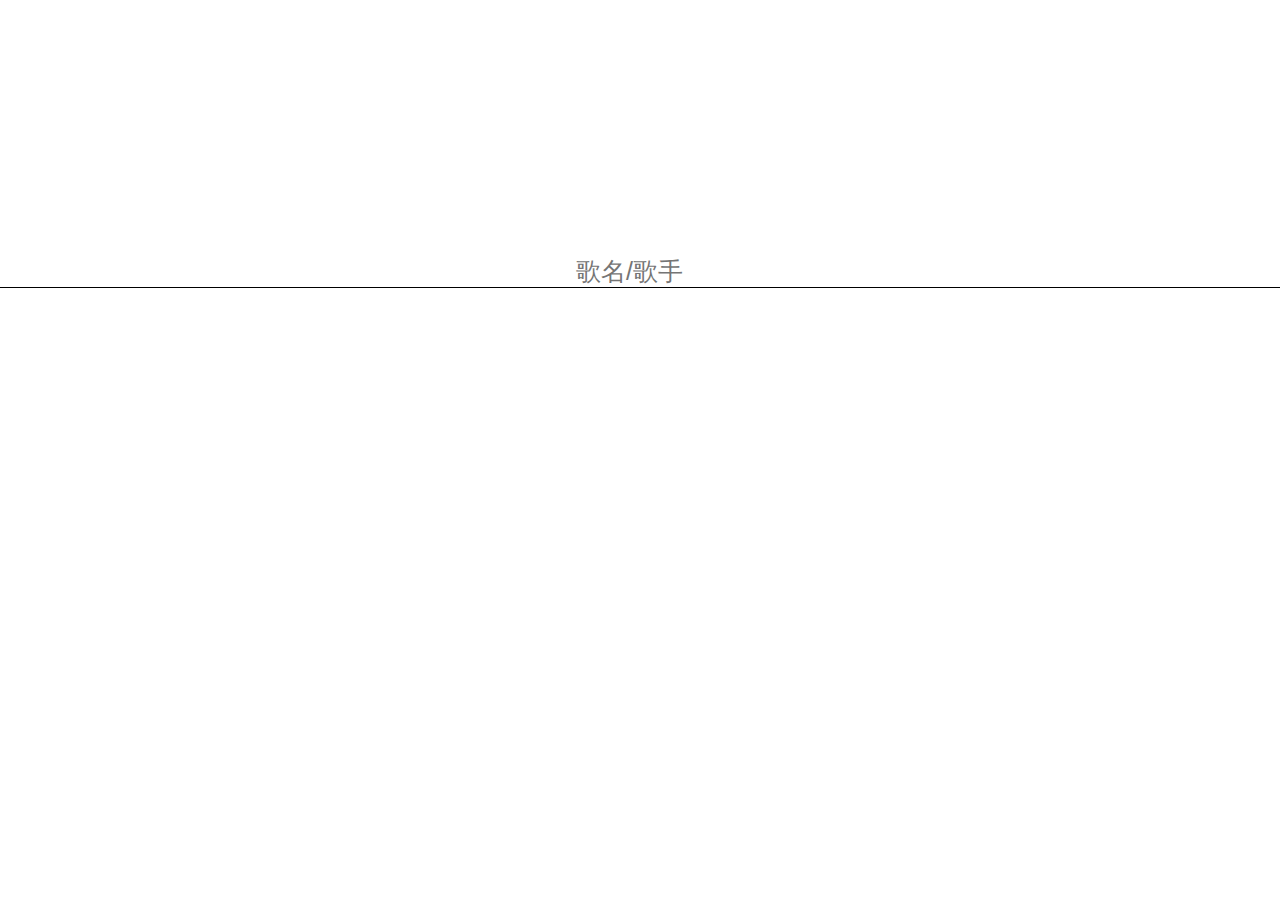
<file: index.html>
<html>
 <head></head>
 <body>
  <meta charset="utf-8" name="viewport" content="width=device-width, initial-scale=1, maximum-scale=1, user-scalable=no">
  <title>梦生缘</title>
  <script src="jquery.min.js"></script>
  <div class="wrap-box">
   <div class="flex-box">
    <form action="javascript:SSi();"><input type="search" placeholder="歌名/歌手" id="key-box">
    </form>
   </div>
   <div class="list-box"></div>
  </div>
  <script>
        let keyBox = document.getElementById('key-box')
        let listBox = document.querySelector('.list-box')
        var words =[];

        keyBox.oninput=function (){
           if(document.getElementById('txtBox')){
               listBox.removeChild(document.getElementById('txtBox'))
           }
           let keyword  = this.value;
           let api="http://msearchcdn.kugou.com/new/app/i/search.php?student=0&cmd=302&keyword="+keyword;
          $.get(api,function(data){
          let LXC=JSON.parse(data).data;
        for(i=0;i<LXC.length;i++){
          let txt = document.createElement('p')
               txt.innerText =LXC[i].keyword;
               txtBox.appendChild(txt)
             }
             });
       
           let txtBox = document.createElement('div')
           txtBox.id  = 'txtBox'
           listBox.appendChild(txtBox)
           //利用事件委托优化，监听词条click事件
           txtBox.onclick =function(e){
             let stl=e.target.innerText;
             keyBox.value =stl;
             onSearch(stl);
       }
    }
  function SSi(){
  onSearch(keyBox.value);
  }
  function onSearch(stl){
            let student={
             name:stl
             }
 var strStudent=JSON.stringify(student); 
 window.open("BiTi.html?student="+window.encodeURIComponent(strStudent));
  }
</script>
  <style>
body{
  margin:0;
  padding:0;
  overflow:hidden;
  background-color:white;
  }
.wrap-box{
  width:100%;
  margin-top:20%;
  background-color:white;
  }
.flex-box{
   display: flex;
} 
  #key-box{
   width:100vw;
   border:none;
   outline: none;
   font-size:25px;
   text-align:center;
   border-bottom:1px solid black;
       }
#txtBox>p:hover{
  background-color:#ffc6e7;
}
</style>
 </body>
</html>
</file>
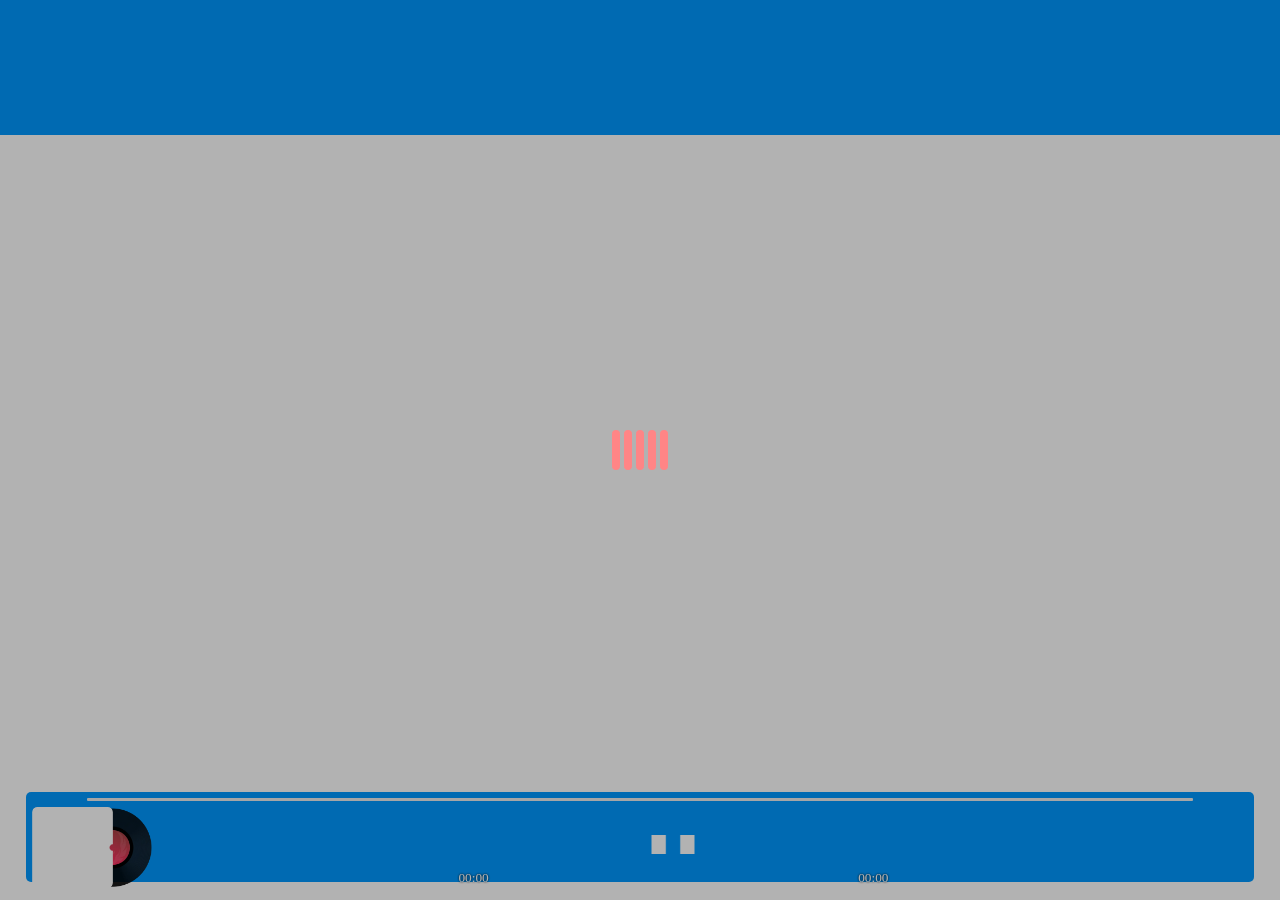
<file: BiTi.html>
<html lang="en" onselectstart="return false">
 <head></head>
 <body>
  <meta charset="utf-8" name="viewport" content="width=device-width, initial-scale=1, maximum-scale=1, user-scalable=no">
  <title>梦生缘</title>
   <link rel="stylesheet" href="bottom.css">
   <script src="LPE.js"></script>
   <script src="music.js"></script>
   <div  id="locati">
<div class="loading">
		<span></span>
		<span></span>
		<span></span>
		<span></span>
		<span></span>
	</div>
 </div>
  <div id="top"></div>
  <div id="kuang" class="kuang"></div>
  <div id="bottom">
<div id="JinDuTiao"><div id="JinDu"></div></div>
<div id="D">
<div id="DfengmianK"><div id="Dbofanghei"></div><div id="Dfengmian"></div></div>
<div id="Dgsxx"><b id="Dname"></b></br><small id="Dshou"></small></div>
<div id="Dshichang">
<div id="musicButton"></div>
<label for="cb" class="cc" id="musicLie"></label>
<small id="MZtime">00:00</small>
<small id="MDtime">00:00</small>
</div>
</div>
</div>
  <script>
 var info=[];
 var SRC=[];
 var Fm=[];
 var Mnames=[];
 var Msingers=[];
 var someUrl=location.search;
 var someWin=window.decodeURIComponent(someUrl.split("=")[1])
 if(someWin=='undefined'){
 musicThis('周杰伦');
 }else{
 var student=JSON.parse(someWin);
let name=student.name;
if(name==""){
name="周杰伦";
}
 musicThis(name);
 }
function musicThis(name){
let api="http://www.ilingku.com/api/qqmusic/v2?act=search&total=50&wd="+name;
fetch(api).then(response => response.json()).then(data => {
 musicAll(data);
 });
function musicAll(arr){
let ML=arr.num;
for(i=0;i<ML;i++){
lie=`
<div id="lie" class="lie" data-li="${i}"></div>
`;
kuang.innerHTML +=lie;
info[i]=arr.list[i].info;
if(i!==0&&i==ML-1){
locati.style.display = 'none';
for(i=0;i<info.length;i++){
fetch(info[i]).then(response =>  response.json()).then(data => {
fcc(data);
});
}
const lies=document.querySelectorAll(".lie");
var I=0;
function fcc(data){
SRC[I]=data.url;
let fm=data.pic;
Fm[I]=fm;
let name=data.name;
Mnames[I]=name;
let singer=data.singer;
Msingers[I]=singer;
if(fm==undefined){
fm="undefined.jpeg";
name='没有歌曲';
singer='系统';
}
lies[I].innerHTML=`
<div id="FM" class="FM" style="background-image:url(${fm});"></div>
<div id="Mname"><b id="Gname">${name}</b></br><small id="Gshou">${singer}</small><audio></audio></div>
`;
I++;
}
for(const li of lies){
li.onclick=function (){
const musics=document.querySelectorAll(".lie audio");
let I=li.getAttribute("data-li");
if(musics[I].src==''){
musics[I].src=SRC[I];
}
Dbofanghei.style.backgroundImage ='url('+Fm[I]+')';
musicTIME(musics[I],Fm[I],Msingers[I]+'-'+Mnames[I],I);
musicPauseandPlay(musics[I]);

musics[I].play();
function pauseAll() {
    var self = this;
    [].forEach.call(musics, function (i) {
// 将audios中其他的audio全部暂停
       i !== self && i.pause();
    })
}
// 给play事件绑定暂停函数
[].forEach.call(musics, function (i) {
    i.addEventListener("play", pauseAll.bind(i));
})
}
}

}
}
}
}
 </script>
  <style>
  body{
  margin:0;
  padding:0;
  overflow:hidden;
  background-color:white;
  }

#top{
  width:100%;
  height:15%;
  background-color:#0099ff;
  }

#kuang{
  width:100%;
  height:73.5vh;
  overflow-y: auto;
  }
#lie{
  width:96%;
  height:50px;
  margin:2%;
  overflow:hidden;
  }
#FM{
    width:15%;
    height:100%;
    float:left;
    background-color:#cccccc;
    border-radius:5px;
    background-size:100% 100%;
    position: relative;
    }
#Mname{
    width:83%;
    height:100%;
    float:right;
    white-space:nowrap;
    overflow:hidden;
    text-overflow:ellipsis;
    }
#Mname b{
  font-size:14px;
  color:black;
  }
#Mname small{
  color:#8c8e91;
  font-size:12px;
  }
#Dbofanghei{
 -webkit-mask:url('FM.png') 100% 100%/cover;
  }
#Dfengmian{
  background-image:url('PY.png');
 }
#musicButton{
  background-image:url('play.png');
  }
 #locati{
     width:100%;
     height:100vh;
     background-color:rgba(0,0,0,0.3);
     position:fixed;
     z-index:999;
     }
   .loading{
	position: absolute;
	top: 50%;
	left: 50%;
	transform: translate(-50%,-50%);
   	height: 40px;
   	display: flex;
   }
   .loading span{
   	width: 8px;
   	height: 100%;
   	border-radius: 4px;
   	background-color:#ff8586;
   	animation: load 1s ease infinite;
   	margin: 0 2px;
   }
   @keyframes load{
   	0%,
   	100% {
   		transform: scaleY(1.5);
   		background-color:#009fff;
   	}
   	50% {
   		transform: scaleY(1);
   		background-color:#95d7ff;
   	}
   }
   
   .loading span:nth-child(2){
   	animation-delay: 0.2s;
   }
   .loading span:nth-child(3){
   	animation-delay: 0.4s;
   }
   .loading span:nth-child(4){
   	animation-delay: 0.6s;
   }
   .loading span:nth-child(5){
   	animation-delay: 0.8s;
   }
 </style>
 </body>
</html>
</file>
<file: bottom.css>
#bottom{
  width:96%;
  height:10vh;
  background-color:#0099ff;
  position:absolute;
  left:2%;
  bottom:2%;
  border-radius:5px;
  }
#JinDuTiao{
  width:90%;
  height:3%;
  background-color:#eeeeee;
  overflow:hidden;
  margin:0.5% 5%;
  border-radius:1px;
  position:relative;
  }

#JinDu{
 height:100%;
 background-color:#ff004f;
 position:absolute;
  }
#musicButton{
  position:absolute;
  background-size:100% 100%;
  width:20%;
  height:40%;
  border-radius:50%;
  margin:5% 40%;
  }
#musicLie{
  position:absolute;
  background-size:100% 100%;
  top:0;
  width:20%;
  height:40%;
  margin:5% 80%;
  }
#D{
  width:100%;
  height:90%;
  }
#D div{
  float:left;
  }

#DfengmianK{
  margin:0 0.5vw;
  width:18vh;
  height:9vh;
  position:relative;
  }
#Dbofanghei{
  width:50%;
  height:100%;
  background-color:#ffffff;
  background-size:100% 100%;
  position:absolute;
  border-radius:5px;
  z-index:2;
  }
#Dfengmian{
  border-radius:50%;
  right:25%;
  z-index:1;
  position:absolute;
  width:50%;
  height:100%;
  animation: move 6s linear infinite;
  background-size:100% 100%;
   }

.Dmarquee{
  border-radius:5px;
  }
#Dgsxx b{
  font-size:16px;
  color:white;
  }
#Dgsxx small{
  color:#e3e3e3;
  font-size:12px;
  }

#Dgsxx{
  width:30%;
  height:100%;
  margin-left:-9%;
  position:relative;
  white-space:nowrap;
  overflow:hidden;
  text-overflow:ellipsis;
  }

#Dshichang{
  width:35%;
  height:100%;
  position:relative;
  }
#Dshichang small{
  filter:drop-shadow(0 0 1px #000000);
  color:white;
  position:absolute;
  bottom:2%;
  }
#MZtime{
  left:0;
  }
#MDtime{
  right:0;
  }
@keyframes move{
             0%{
                 transform: rotate(0deg);
             }
             100%{
                 transform: rotate(360deg);
             }
}
</file>
